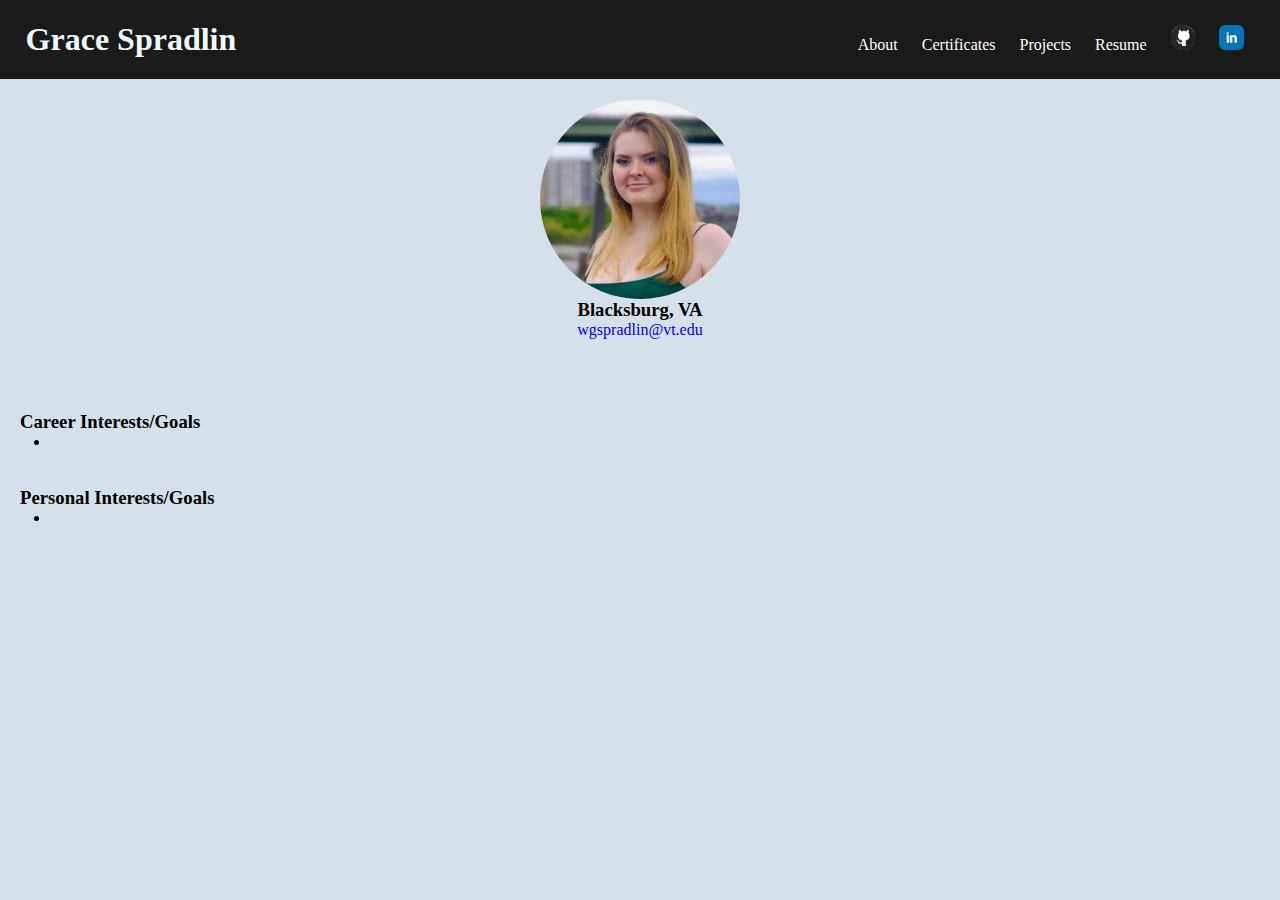
<file: frontend/Index.html>
<!DOCTYPE html>
<html lang="en">
    <head>
        <link href="WebDesign.css" rel="stylesheet">
        <title>Grace Spradlin</title>

        <div class="upper">
            <h1 id="homeHeader">Grace Spradlin</h1>
            <nav id="navigation">
                <ul>
                    <li><a href="./Index.html">About</a></li>
                    <li><a href="./Certificates.html">Certificates</a></li>    
                    <li><a href="./Projects.html">Projects</a></li>
                    <li><a href="./Resume.html">Resume</a></li>
                    <li>
                        <a href="https://github.com/phoezair" target="_blank">
                            <img src="./github.jpg" id="github" >
                        </a>
                    </li>
                    <li>
                        <a href="https://www.linkedin.com/in/walker-spradlin/" style="margin-right: 30px;" target="_blank">
                            <img src="./linkedin.jpg" id="linkedin">
                        </a>
                    </li>
                </ul>
            </nav>
        </div>
    </head>
    
    
    
    



    <div class="about">
        <body>
            <img src="IMG_8350.jpg" alt="headshot" id="headshot">
            
            <h3 id="residence">Blacksburg, VA</h3>
            <a href="mailto: wgspradlin@vt.edu" id="contact">wgspradlin@vt.edu</a><br><br><br><br>


            <div class="carrer">
                <h3>Career Interests/Goals</h3>
                <ul>
                    <li></li>
                </ul>
            </div><br><br>

            <div class="personal">
                <h3>Personal Interests/Goals</h3>
                <ul>
                    <li></li>
                </ul>
            </div><br><br>

        </body>

    </div>

    
</html>
</file>
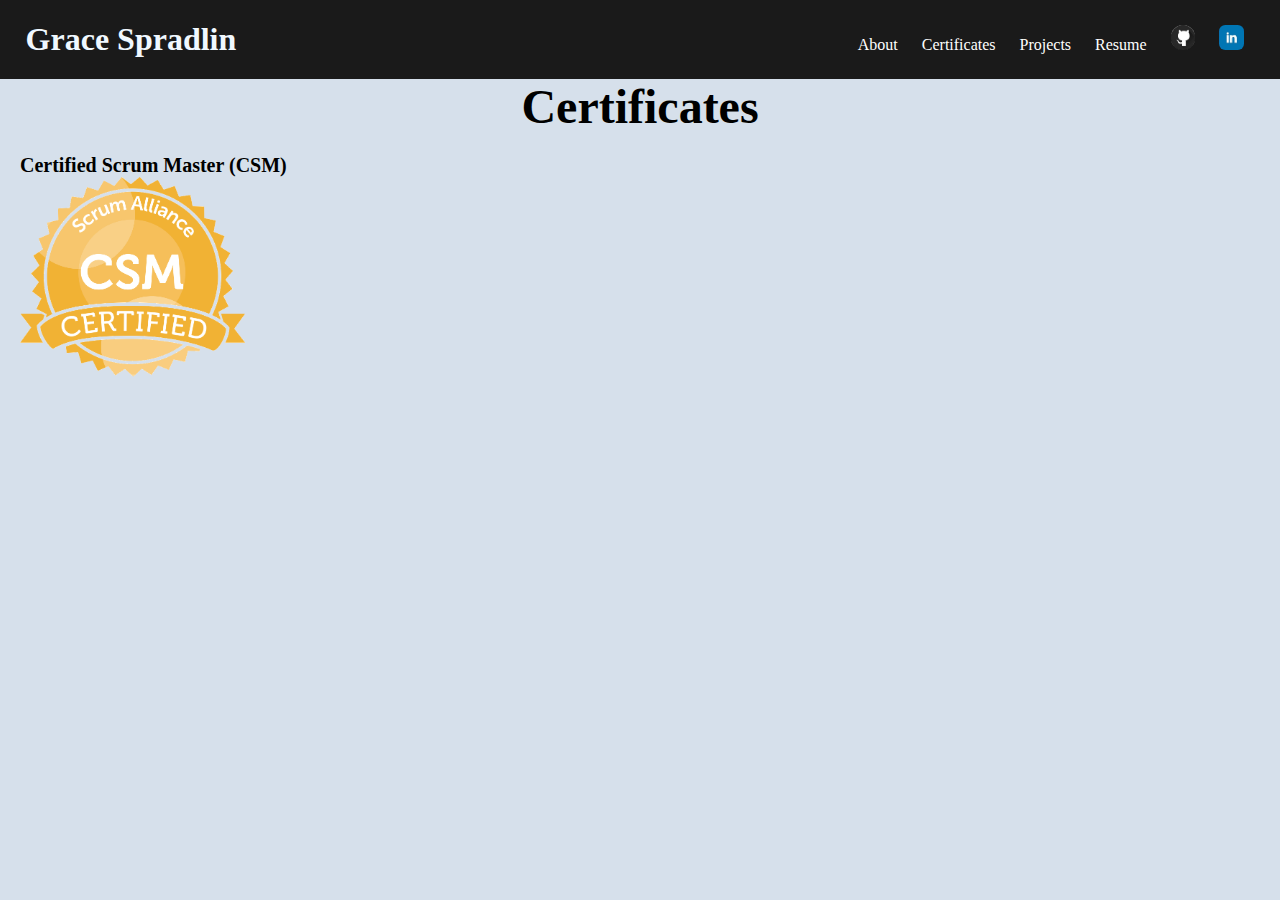
<file: frontend/Certificates.html>
<html lang="en">
    <head>
        <link href="WebDesign.css" rel="stylesheet">
        <title>Grace's Certifications</title>
        <div class="upper">
            <h1 id="homeHeader">Grace Spradlin</h1>
            <nav id="navigation">
                <ul>
                    <li><a href="./Index.html">About</a></li>
                    <li><a href="./Certificates.html">Certificates</a></li>    
                    <li><a href="./Projects.html">Projects</a></li>
                    <li><a href="./Resume.html">Resume</a></li>
                    <li>
                        <a href="https://github.com/phoezair" target="_blank">
                            <img src="./github.jpg" id="github" >
                        </a>
                    </li>
                    <li>
                        <a href="https://www.linkedin.com/in/walker-spradlin/" style="margin-right: 30px;" target="_blank">
                            <img src="./linkedin.jpg" id="linkedin">
                        </a>
                    </li>
                </ul>
            </nav>
        </div>
    </head>

    <div class="title">
        <h1>Certificates</h1>
    </div>

    

    <body>
        <div class="certs">
            <div class="scrum">
                <h3>Certified Scrum Master (CSM)</h3>
                <img src="csm.png" alt="csm ribbon" id="csm">
            </div>
        </div>
    </body>
</html>
</file>
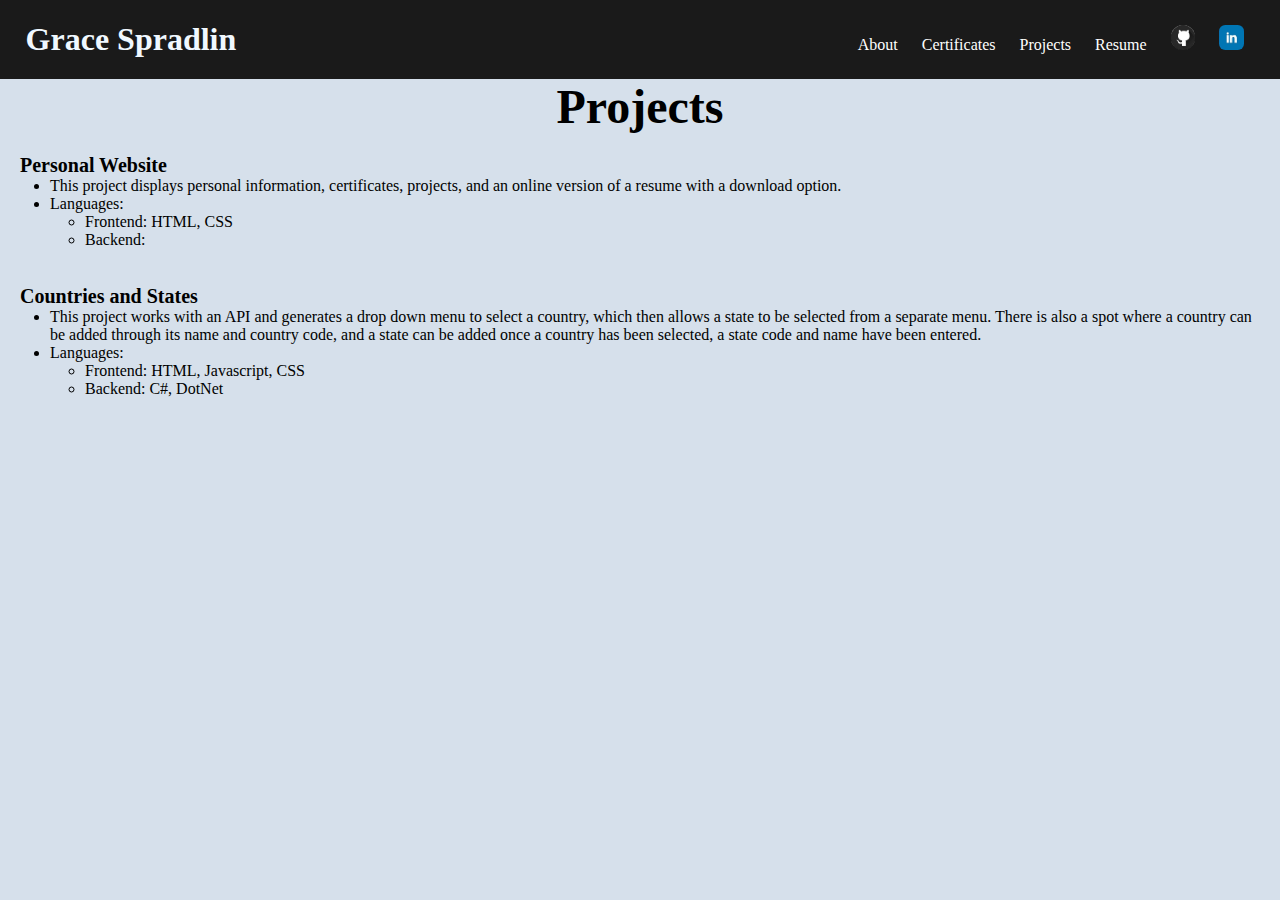
<file: frontend/Projects.html>
<html lang="en">
    <head>
        <link href="WebDesign.css" rel="stylesheet">
        <title>Grace's Projects</title>
        <div class="upper">
            <h1 id="homeHeader">Grace Spradlin</h1>
            <nav id="navigation">
                <ul>
                    <li><a href="./Index.html">About</a></li>
                    <li><a href="./Certificates.html">Certificates</a></li>    
                    <li><a href="./Projects.html">Projects</a></li>
                    <li><a href="./Resume.html">Resume</a></li>
                    <li>
                        <a href="https://github.com/phoezair" target="_blank">
                            <img src="./github.jpg" id="github" >
                        </a>
                    </li>
                    <li>
                        <a href="https://www.linkedin.com/in/walker-spradlin/" style="margin-right: 30px;" target="_blank">
                            <img src="./linkedin.jpg" id="linkedin">
                        </a>
                    </li>
                </ul>
            </nav>
        </div>
    </head>
    
    <div class="title">
        <h1>Projects</h1>
    </div>
    

    <body>
        <div class="proj">
            <div class="website">
                <h3>Personal Website</h3>
                <ul>
                    <li>
                        This project displays personal information, certificates, projects,
                        and an online version of a resume with a download option.
                    </li>
                    <li>
                        Languages:
                        <ul>
                            <li>Frontend: HTML, CSS</li>
                            <li>Backend:</li>
                        </ul>
                    </li>
                </ul><br><br>
            </div>

            <div class="cns">
                <h3>Countries and States</h3>
                <ul>
                    <li>
                        This project works with an API and generates a drop down menu to 
                        select a country, which then allows a state to be selected from a 
                        separate menu. There is also a spot where a country can be added
                        through its name and country code, and a state can be added once 
                        a country has been selected, a state code and name have been entered.
                    </li>
                    <li>
                        Languages:
                        <ul>
                            <li>Frontend: HTML, Javascript, CSS</li>
                            <li>Backend: C#, DotNet</li>
                        </ul>
                    </li>
                </ul><br><br>
            </div>
        </div>
    </body>
</html>
</file>
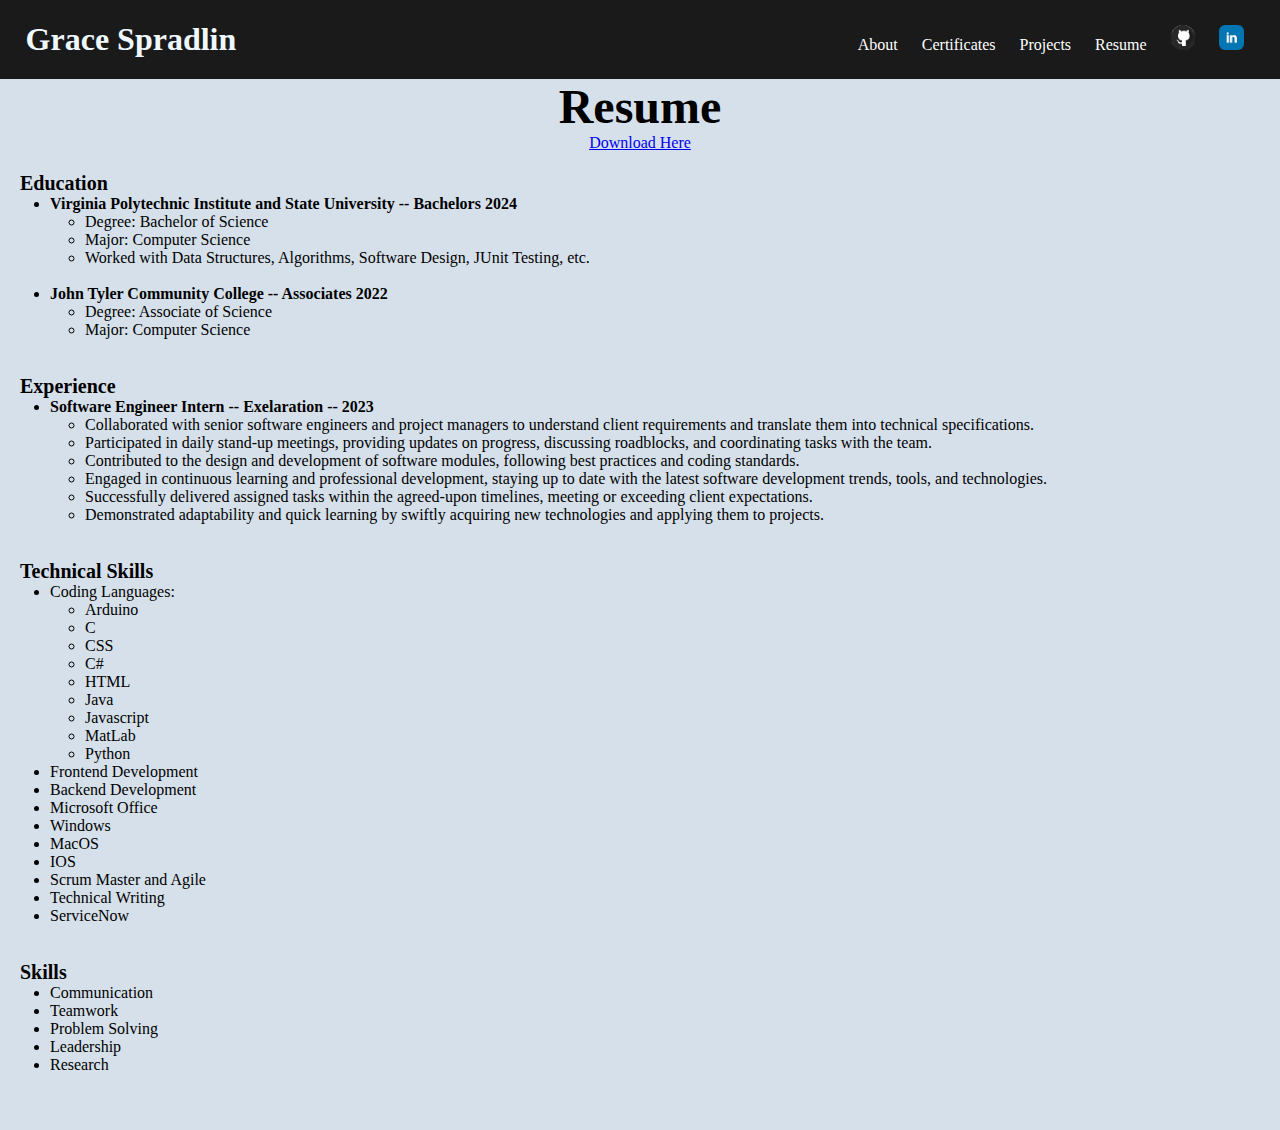
<file: frontend/resume.html>
<html lang="en">
    <head>
        <link href="WebDesign.css" rel="stylesheet">
        <title>Grace's Resume</title>
        <div class="upper">
            <h1 id="homeHeader">Grace Spradlin</h1>
            <nav id="navigation">
                <ul>
                    <li><a href="./Index.html">About</a></li>
                    <li><a href="./Certificates.html">Certificates</a></li>    
                    <li><a href="./Projects.html">Projects</a></li>
                    <li><a href="./Resume.html">Resume</a></li>
                    <li>
                        <a href="https://github.com/phoezair" target="_blank">
                            <img src="./github.jpg" id="github" >
                        </a>
                    </li>
                    <li>
                        <a href="https://www.linkedin.com/in/walker-spradlin/" style="margin-right: 30px;" target="_blank">
                            <img src="./linkedin.jpg" id="linkedin">
                        </a>
                    </li>
                </ul>
            </nav>
        </div>
    </head>

    <div class="title">
        <h1>Resume</h1>
    </div>

    <div class="download">
        <a href="./Resume.pdf" target="_blank" download>
            Download Here
        </a>
    </div>

    <body>
        <div class="resume">
            <div class="education">
                <h3>Education</h3>
                <ul>
                    <li>
                        <h5>
                            Virginia Polytechnic Institute and State University -- 
                                    Bachelors 2024
                        </h5>
                    </li>
                    <ul>
                        <li>Degree: Bachelor of Science</li>
                        <li>Major: Computer Science</li>
                        <li>
                            Worked with Data Structures, Algorithms, Software Design,
                            JUnit Testing, etc.
                        </li>
                    </ul><br>
                    <li>
                        <h5>
                            John Tyler Community College -- 
                                    Associates 2022
                        </h5>
                    </li>
                    <ul>
                        <li>Degree: Associate of Science</li>
                        <li>Major: Computer Science</li>
                    </ul>
    
                </ul><br><br>
            </div>
    
            <div class="experience">
                <h3>Experience</h3>
                <ul>
                    <li>
                        <h5>
                            Software Engineer Intern -- Exelaration -- 2023
                        </h5>
                        <ul>
                            <li>
                                Collaborated with senior software engineers and project managers to 
                                understand client requirements and translate them into technical 
                                specifications.
                            </li>
                            <li>
                                Participated in daily stand-up meetings, providing updates on progress, 
                                discussing roadblocks, and coordinating tasks with the team.
                            </li>
                            <li>
                                Contributed to the design and development of software modules, 
                                following best practices and coding standards.
                            </li>
                            <li>
                                Engaged in continuous learning and professional development, 
                                staying up to date with the latest software development trends, tools, 
                                and technologies.
                            </li>
                            <li>
                                Successfully delivered assigned tasks within the agreed-upon timelines, 
                                meeting or exceeding client expectations.
                            </li>
                            <li>
                                Demonstrated adaptability and quick learning by swiftly acquiring new 
                                technologies and applying them to projects.
                            </li>
                        </ul>
                    </li>
                </ul><br><br>
            </div>
    
            <div class="technical">
                <h3>Technical Skills</h3>
                <ul>
                    <li>Coding Languages:</li>
                    <ul>
                        <li>Arduino</li>
                        <li>C</li>
                        <li>CSS</li>
                        <li>C#</li>
                        <li>HTML</li>
                        <li>Java</li>
                        <li>Javascript</li>
                        <li>MatLab</li>
                        <li>Python</li>
                    </ul>
                    <li>Frontend Development</li>
                    <li>Backend Development</li>
                    <li>Microsoft Office</li>
                    <li>Windows</li>
                    <li>MacOS</li>
                    <li>IOS</li>
                    <li>Scrum Master and Agile</li>
                    <li>Technical Writing</li>
                    <li>ServiceNow</li>
                </ul><br><br>
            </div>
    
            <div class="skils">
                <h3>Skills</h3>
                <ul>
                    <li>Communication</li>
                    <li>Teamwork</li>
                    <li>Problem Solving</li>
                    <li>Leadership</li>
                    <li>Research</li>
                </ul><br><br>
            </div>
        </div>
    </body>
</html>
</file>
<file: frontend/WebDesign.css>
* {
    margin: 0;
    padding: 0;
    box-sizing: border-box;
}

body {
    background-color: rgb(214, 224, 235);

}

.upper {
    background: #1a1a1a;
    width: 100%;
    padding: 15px 2%;
    display: flex;
    align-items: center;
    justify-content: space-between;
    position: relative;
}


nav ul {
    width: 100%;
    text-align: right;
}

nav ul li {
    display: inline-block;
    /* list-style: none; */
    margin: 10px 10px;
}

nav ul li a {
    color: #fff;
    text-decoration: none;
    
}

ul {
    margin-left: 30px;
}

ul ul {
    margin-left: 35px;
}

ul ul ul {
    margin-left: 40px;
}

h3 {
    font-size: 20;
    font-weight: bolder;
}

h5 {
    font-size: 16;
    font-weight: bold;
}

p {
    font-size: 12;
}

.title {
    text-align: center;
    font-size: 24;
}

.about {
    padding: 20px;
}

.resume {
    padding: 20px;
}

.certs {
    padding: 20px;
}

.proj {
    padding: 20px;
}


#headshot {
    border-radius: 50%;
    height: 200px;
    margin-left: auto;
    margin-right: auto;
    display: block;
}

#csm {
    height: 200px;
    width: 225px;
}

#homeHeader {
    color: aliceblue;
    margin: 0px;
    border: 0px;
}

#residence {
    margin: 0px;
    border: 0px;
    text-align: center;
}


#contact {
    margin: 0px;
    border: 0px;
    text-align: center;
    display: block;
    text-decoration: none;
}

.download {
    margin: 0px;
    border: 0px;
    text-align: center;
    display: block;
    text-decoration: none;
}

#github {
    height: 25px;
    border-radius: 50%;
    image-rendering: auto;
}

#linkedin {
    height: 25px;
    width: 25px;
    border-radius: 25%;
    image-rendering: auto;
}
</file>
